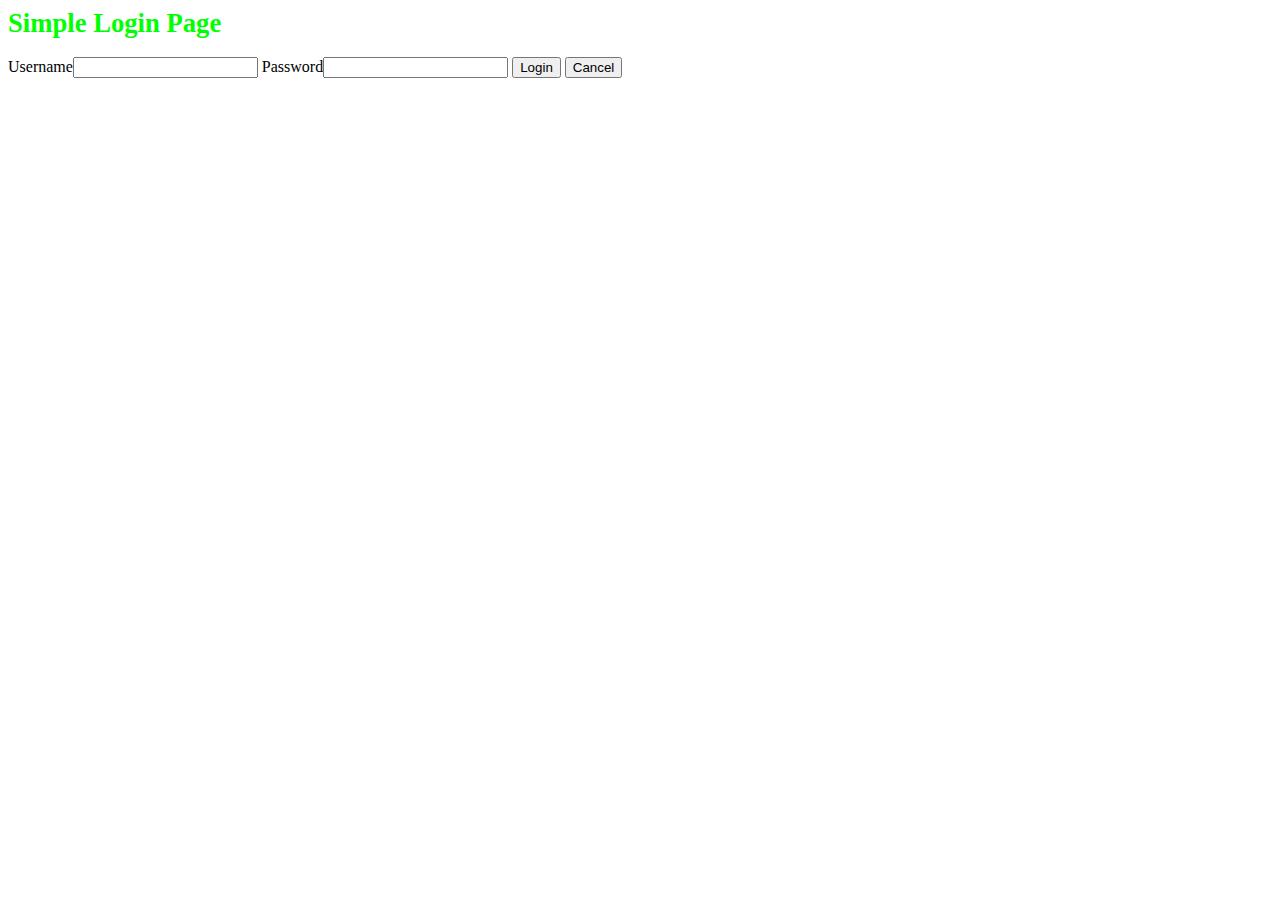
<file: login.html>
<html>
<head>
<title>
Login page
</title>
</head>
<body>
<h1 style="font-family:Comic Sans Ms;font-size:20pt;
color:#00FF00;">
Simple Login Page
</h1>
<form name="login">
Username<input type="text" name="userid"/>
Password<input type="password" name="pswrd"/>
<input type="button" onclick="check(this.form)" value="Login"/>
<input type="reset" value="Cancel"/>
</form>
<script language="javascript">
function check(form)/*function to check userid & password*/
{
 /*the following code checkes whether the entered userid and password are matching*/
 if(form.userid.value == "myuserid" && form.pswrd.value == "mypswrd")
  {
    window.open('index.html')/*opens the target page while Id & password matches*/
  }
 else
 {
   alert("Error Password or Username")/*displays error message*/
  }
}
</script>
</body>
</html>
</file>
